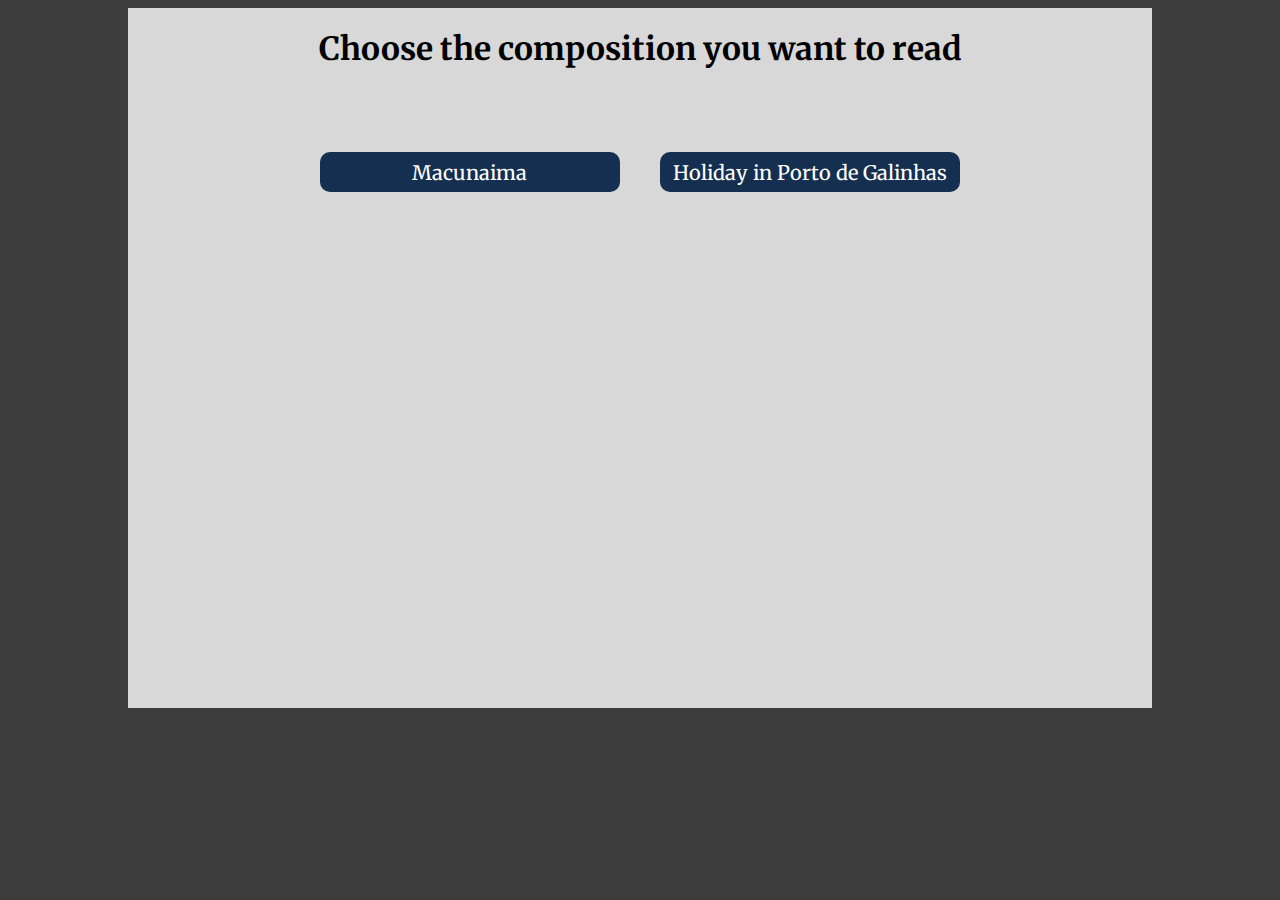
<file: index.html>
<!DOCTYPE html>
<html lang="en">
<head>
    <meta charset="UTF-8">
    <meta http-equiv="X-UA-Compatible" content="IE=edge">
    <meta name="viewport" content="width=device-width, initial-scale=1.0">
    <link rel="stylesheet" href="estilo.css">
    <title>Document</title>
</head>
<body>
    <header>
        <h1>Choose the composition you want to read</h1>

    </header>
    <main>                  
         <a href="review.html" class="titles">Macunaima</a>
         <a href="article1.html" class="titles">Holiday in Porto de Galinhas</a>
    </main>
</body>
  
</html>
</file>
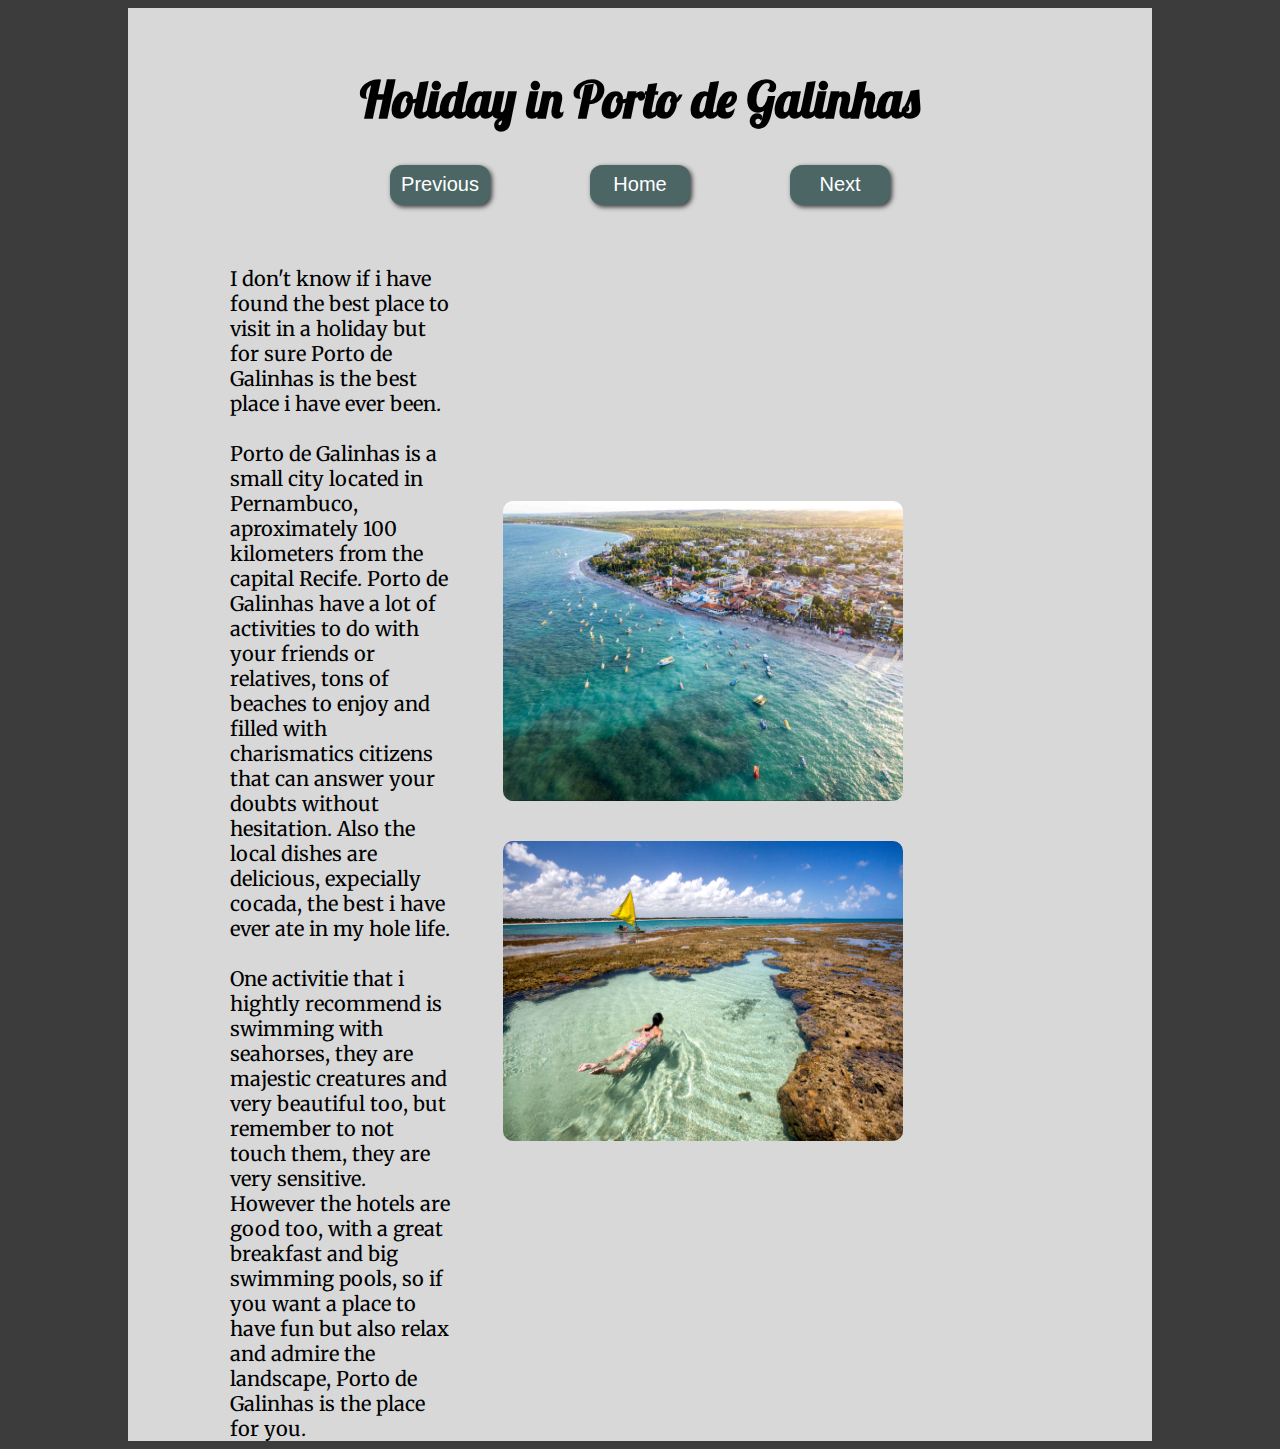
<file: article1.html>
<!DOCTYPE html>
<html lang="en">
<head>
    <meta charset="UTF-8">
    <meta http-equiv="X-UA-Compatible" content="IE=edge">
    <meta name="viewport" content="width=device-width, initial-scale=1.0">
    <link rel="stylesheet"  href="estilo.css" > 

    <title>English</title>
</head>
    <body>
        <header>
           <h1 class="titulodoido fadeInTop"> Holiday in Porto de Galinhas</h1>
           <div class="lugarbotao">
            <button class="previous" onclick="document.location='review.html'">Previous</button>
            <button class="previous" onclick="document.location='index.html'">Home</button>
                <button class="next" onclick="document.location='essay.html'">Next</button>
            </div>
        </header>
        <main>
            <div class="imagens">
                <div class="rock fadeInLeft2">  I don't know if i have found the best place to visit in a holiday but for sure Porto de Galinhas is the best place i have ever been.<br/><br/>
                    Porto de Galinhas is a small city located in Pernambuco, aproximately 100 kilometers from the capital Recife. Porto de Galinhas have a lot of activities to do with your friends or relatives, tons of beaches to enjoy and filled with charismatics citizens that can answer your doubts without hesitation. Also the local dishes are delicious, expecially cocada, the best i have ever ate in my hole life.<br/><br/>
                    One activitie that i hightly recommend is swimming with seahorses, they are majestic creatures and very beautiful too, but remember to not touch them, they are very sensitive. However the hotels are good too, with a great breakfast and big swimming pools, so if you want a place to have fun but also relax and admire the landscape, Porto de Galinhas is the place for you.  
                </div>
                <div class="imagensmesmo">
                <img class="porto" src="porto-de-galinhas-to-de-passagem.jpg" style="height: 300px; display: flex; margin-bottom: 10%;">
                <img class="porto" src="porto-de-galinhas-onde-fica-quando-ir-quantos-dias-ficar.png" style="height: 300px; display: flex; margin-bottom: 16%; ">
                </div>
            </div>
       
        <main>
        <footer>
            
        <footer>
    </body>   

</html>
</file>
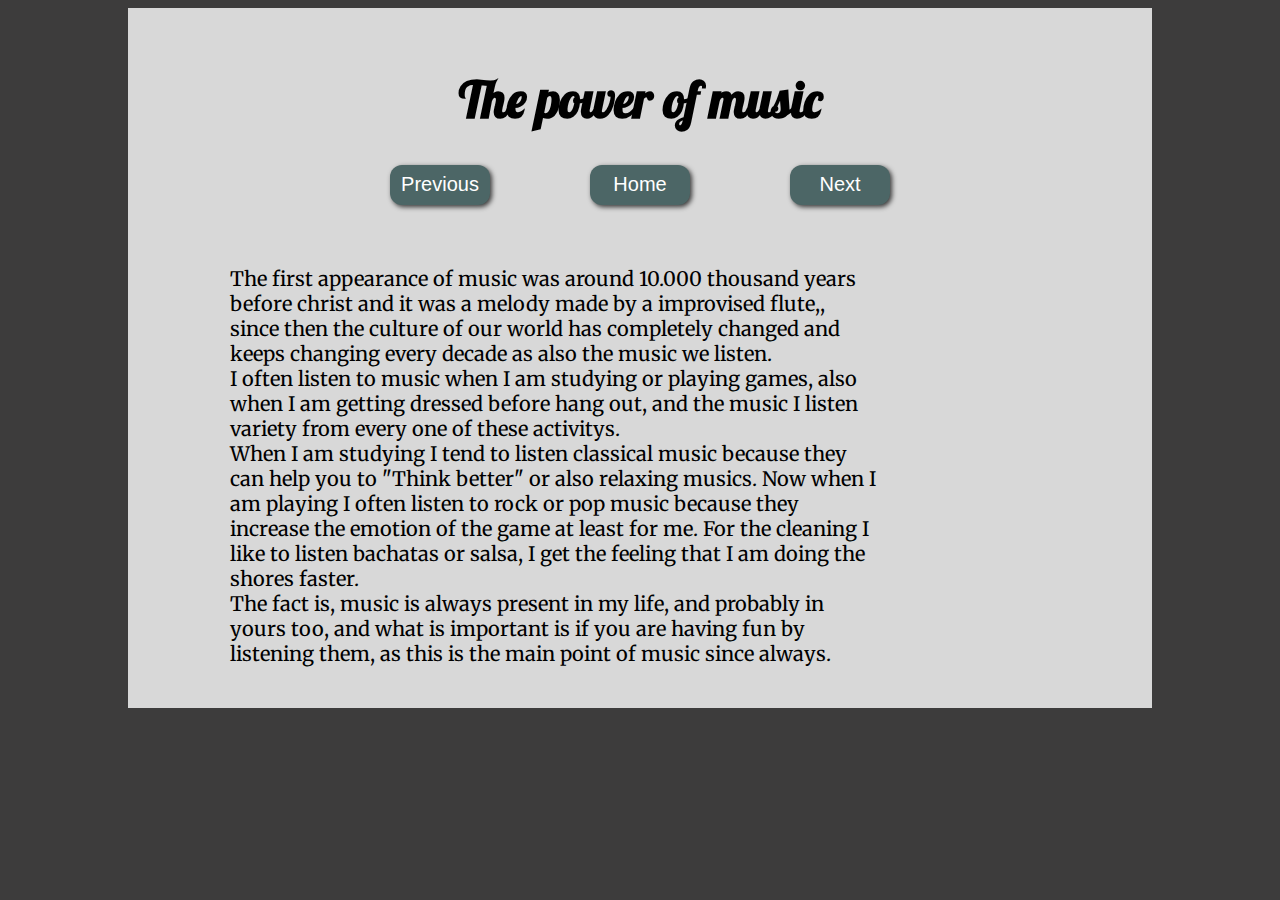
<file: article2.html>
<!DOCTYPE html>
<html lang="en">
<head>
    <meta charset="UTF-8">
    <meta http-equiv="X-UA-Compatible" content="IE=edge">
    <meta name="viewport" content="width=device-width, initial-scale=1.0">
    <link rel="stylesheet"  href="estilo.css" > 

    <title>English</title>
</head>
    <body>
        <header>
           <h1 class="titulodoido fadeInTop"> The power of music</h1>
           <div class="lugarbotao">
            <button class="previous" onclick="document.location='essay.html'">Previous</button>
            <button class="previous" onclick="document.location='index.html'">Home</button>
                <button class="next" onclick="document.location='none.html'">Next</button>
            </div>
        </header>
        <main>
            <div class="imagens">
                <div class="rock fadeInLeft2"> The first appearance of music was around 10.000 thousand years before christ and it was a melody made by a improvised flute,, since then the culture of our world has completely changed and keeps changing every decade as also the music we listen.<br>
                    I often listen to music when I am studying or playing games, also when I am getting dressed before hang out, and the music I listen variety from every one of these activitys.<br>
                    When I am studying I tend to listen classical music because they can help you to "Think better" or also relaxing musics. Now when I am playing I often listen to rock or pop music because they increase the emotion of the game at least for me. For the cleaning I like to listen bachatas or salsa, I get the feeling that I am doing the shores faster.<br>
                    The fact is, music is always present in my life, and probably in yours too, and what is important is if you are having fun by listening them, as this is the main point of music since always.

                </div>
              
            </div>
       
        <main>
        <footer>
            
        <footer>
    </body>   

</html>
</file>
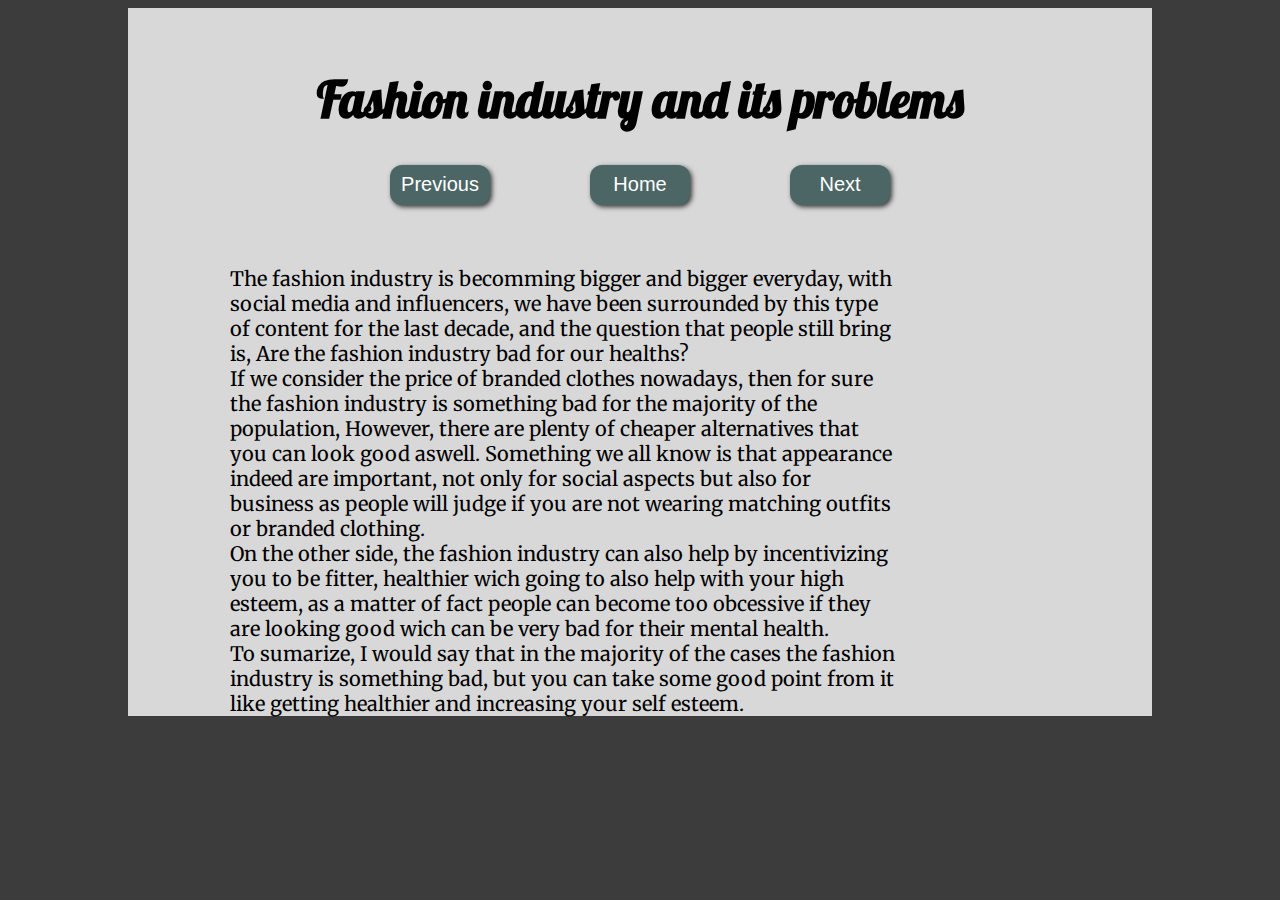
<file: essay.html>
<!DOCTYPE html>
<html lang="en">
<head>
    <meta charset="UTF-8">
    <meta http-equiv="X-UA-Compatible" content="IE=edge">
    <meta name="viewport" content="width=device-width, initial-scale=1.0">
    <link rel="stylesheet"  href="estilo.css" > 

    <title>English</title>
</head>
    <body>
        <header>
           <h1 class="titulodoido fadeInTop"> Fashion industry and its problems</h1>
           <div class="lugarbotao">
            <button class="previous" onclick="document.location='article1.html'">Previous</button>
            <button class="previous" onclick="document.location='index.html'">Home</button>
                <button class="next" onclick="document.location='article2.html'">Next</button>
            </div>
        </header>
        <main>
            <div class="imagens">
                <div class="rock fadeInLeft2">  The fashion industry is becomming bigger and bigger everyday, with social media and influencers, we have been surrounded by this type of content for the last decade, and the question that people still bring is, Are the fashion industry bad for our healths?<br>
                    If we consider the price of branded clothes nowadays, then for sure the fashion industry is something bad for the majority of the population, However, there are plenty of cheaper alternatives that you can look good aswell. Something we all know is that appearance indeed are important, not only for social aspects but also for business as people will judge if you are not wearing matching outfits or branded clothing.<br>
                    On the other side, the fashion industry can also help by incentivizing you to be fitter, healthier wich going to also help with your high esteem, as a matter of fact people can become too obcessive if they are looking good wich can be very bad for their mental health.<br>
                    To sumarize, I would say that in the majority of the cases the fashion industry is something bad, but you can take some good point from it like getting healthier and increasing your self esteem.

                </div>
              
            </div>
       
        <main>
        <footer>
            
        <footer>
    </body>   

</html>
</file>
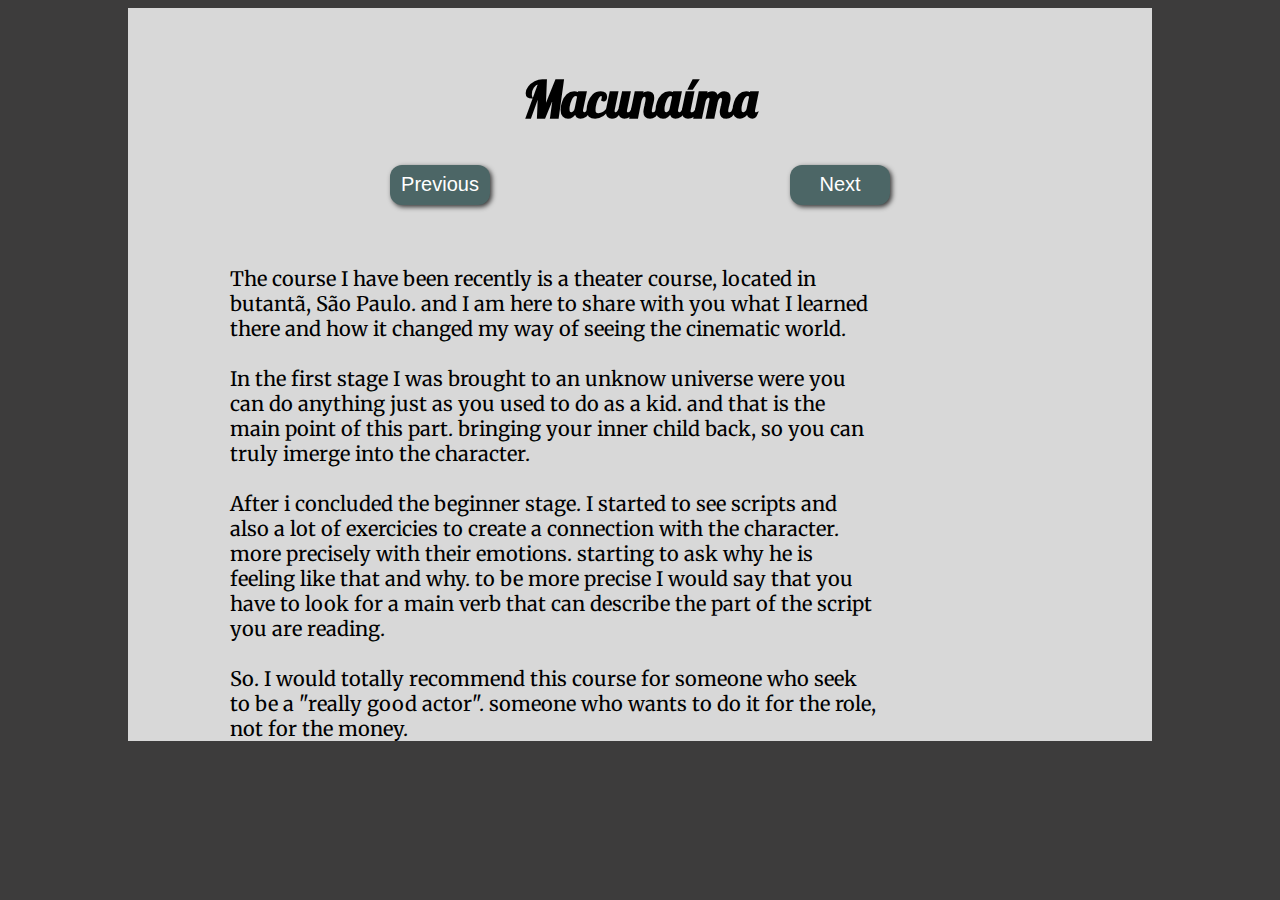
<file: review.html>
<!DOCTYPE html>
<html lang="en">
<head>
    <meta charset="UTF-8">
    <meta http-equiv="X-UA-Compatible" content="IE=edge">
    <meta name="viewport" content="width=device-width, initial-scale=1.0">
    <link rel="stylesheet"  href="estilo.css" > 

    <title>English</title>
</head>
    <body>
        <header>
           <h1 class="titulodoido "> Macunaíma </h1>
           <div class="lugarbotao">
            <button class="previous" onclick="document.location='index.html'">Previous</button>
        
          
                <button class="next" onclick="document.location='article1.html'">Next</button>
            </div>
        </header>
        <main>
            <div class="imagens">
                <div class="rock fadeInLeft2">  The course I have been recently is a theater course, located in butantã, São Paulo. and I am here to share with you what I learned there and how it changed my way of seeing the cinematic world.<br/><br/>
                    In the first stage I was brought to an unknow universe were you can do anything just as you used to do as a kid. and that is the main point of this part. bringing your inner child back, so you can truly imerge into the character.<br/><br/>
                    After i concluded the beginner stage. I started to see scripts and also a lot of exercicies to create a connection with the character. more precisely with their emotions. starting to ask why he is feeling like that and why. to be more precise I would say that you have to look for a main verb that can describe the part of the script you are reading.<br/><br/>
                    So. I would totally recommend this course for someone who seek to be a "really good actor". someone who wants to do it for the role, not for the money.
                </div>
            </div>
       
        <main>
        <footer>
            
        <footer>
    </body>   

</html>
</file>
<file: estilo.css>
@import url('https://fonts.googleapis.com/css2?family=Bruno+Ace&family=Lobster&family=Merriweather:ital,wght@0,300;0,400;1,300&family=Playfair+Display:ital,wght@0,400;0,500;0,900;1,400&family=Roboto+Slab:wght@300;400;500&display=swap'); html{  
display: flex;
    justify-content: center;
    align-items: center;
    font-family:'Merriweather', serif;;
    background-color: rgb(61, 60, 60);
}
body header .titulodoido{
    margin-top: 60px;
    font-family: 'Lobster', cursive;
    font-size: 50px;
    display: flex;
   justify-content: center;

    
}
body header{
    display: flex;
    text-align: center;
    flex-direction: column;
    justify-content: center;
    align-items: center;
}
body header .lugarbotao{
    display: flex;
    justify-content: center;
    width: 500px;
    justify-content: space-between;
}
body header .next{
    display: flex;
   justify-content: center;
   align-items: center;
   border: none;
   color: white;
   font-size: 20px;
   border-radius: 12px;
    width: 100px;
    height: 40px;
    background-color: rgb(76, 102, 102);
    -webkit-box-shadow: 2px 2px 5px 0px rgba(0,0,0,0.75);
    -moz-box-shadow: 2px 2px 5px 0px rgba(0,0,0,0.75);
    box-shadow: 2px 2px 5px 0px rgba(0,0,0,0.75);
}
body header .next:hover{
    cursor: pointer;
    background-color: rgb(35, 48, 48);
    transition: 0.2S;
}
/*---------------------------------------botao previous--------------------------------------*/
body header .lugarbotao2{
    display: flex;
    
    width: 500px;
    justify-content: flex-start;
}
body header .previous{
    display: flex;
   justify-content: center;
   align-items: center;
   border: none;
   color: white;
   font-size: 20px;
   border-radius: 12px;
    width: 100px;
    height: 40px;
    background-color: rgb(76, 102, 102);
    -webkit-box-shadow: 2px 2px 5px 0px rgba(0,0,0,0.75);
    -moz-box-shadow: 2px 2px 5px 0px rgba(0,0,0,0.75);
    box-shadow: 2px 2px 5px 0px rgba(0,0,0,0.75);
}
body header .previous:hover{
    cursor: pointer;
    background-color: rgb(35, 48, 48);
    transition: 0.2S;
}
body header  .fadeInTop{
    -webkit-animation: fadeInTop 1.0s both;
    -moz-animation: fadeInTop 1.0s both;
    -o-animation: fadeInTop 1.0s both;
    animation: fadeInTop 1.0s both;
}

body main .fadeInLeft2{
    -webkit-animation: fadeInLeft2 1.5s both;
    -moz-animation: fadeInLeft2 1.5s both;
    -o-animation: fadeInLeft2 1.5s both;
    animation: fadeInLeft2 1.5s both;
}

@-webkit-keyframes fadeInLeft2 {
    0%{
        opacity: 0;
        -webkit-transform: translateX(-300px)
    }
    100%{
        opacity: 1;
        -webkit-transform: translateX(0px);
    }
}
@-moz-keyframes fadeInLeft2 {
    0%{
        opacity: 0;
        -moz-transform: translateX(-300px)
    }
    100%{
        opacity: 1;
        -moz-transform: translateX(0px);
    }
}
@-o-keyframes fadeInLeft2 {
    0%{
        opacity: 0;
        -o-transform: translateX(-300px)
    }
    100%{
        opacity: 1;
        -o-transform: translateX(0);
    }
}
@keyframes fadeInLeft2 {
    0%{
        opacity: 0;
        transform: translateX(-300px)
    }
    100%{
        opacity: 1;
        transform: translateX(0);
    }
}

@-webkit-keyframes fadeInTop {
    0%{
        opacity: 0;
        -webkit-transform: translateY(-200px)
    }
    100%{
        opacity: 1;
        -webkit-transform: translateY(0px);
    }
}
@-moz-keyframes fadeInTop {
    0%{
        opacity: 0;
        -moz-transform: translateY(-200px)
    }
    100%{
        opacity: 1;
        -moz-transform: translateY(0px);
    }
}
@-o-keyframes fadeInTop {
    0%{
        opacity: 0;
        -o-transform: translateY(-200px)
    }
    100%{
        opacity: 1;
        -o-transform: translateY(0);
    }
}
@keyframes fadeInTop {
    0%{
        opacity: 0;
        transform: translateY(-200px)
    }
    100%{
        opacity: 1;
        transform: translateY(0);
    }
}
/*-------------------------------------------------------------------------------------------------*/
body {
    display: flex;
    flex-direction: column;
    width: 80%;
    min-height: 700px;
    align-items: center;
    background-color: rgb(216, 216, 216);
}
body main{
    display: flex;
    margin-top: 6%;
    flex-direction: row;
    gap: 5%;
    justify-content: center;
    align-items: center;
    align-content: center;
    
    width: 80%;
}
body main  .imagens {
    display: flex;
    justify-content: center;
    align-items: center;
    gap: 50px;
    font-size: 20px;
    
    text-align: left;
}
body main .imagens .porto{
    height: 300px;
    width: 400px;
    margin-bottom: 10%;
    border-radius: 10px;
}

body main .titles{
    display: flex;
    font-size:20px;
    color: #fff;
    background-color: rgb(21, 47, 80);
    width: 300px;
    height: 40px;
    border-radius: 10px;
    align-items: center;
    justify-content: center;
    gap: 5%;
    text-decoration: none;
}
body main .titles:hover{
    color: #fff;
    text-decoration: none;
    background-color: rgb(69, 129, 207);
    transition: 0.2s;
}
body main .rock{
    display: flex;
    justify-content: center;
}
</file>
